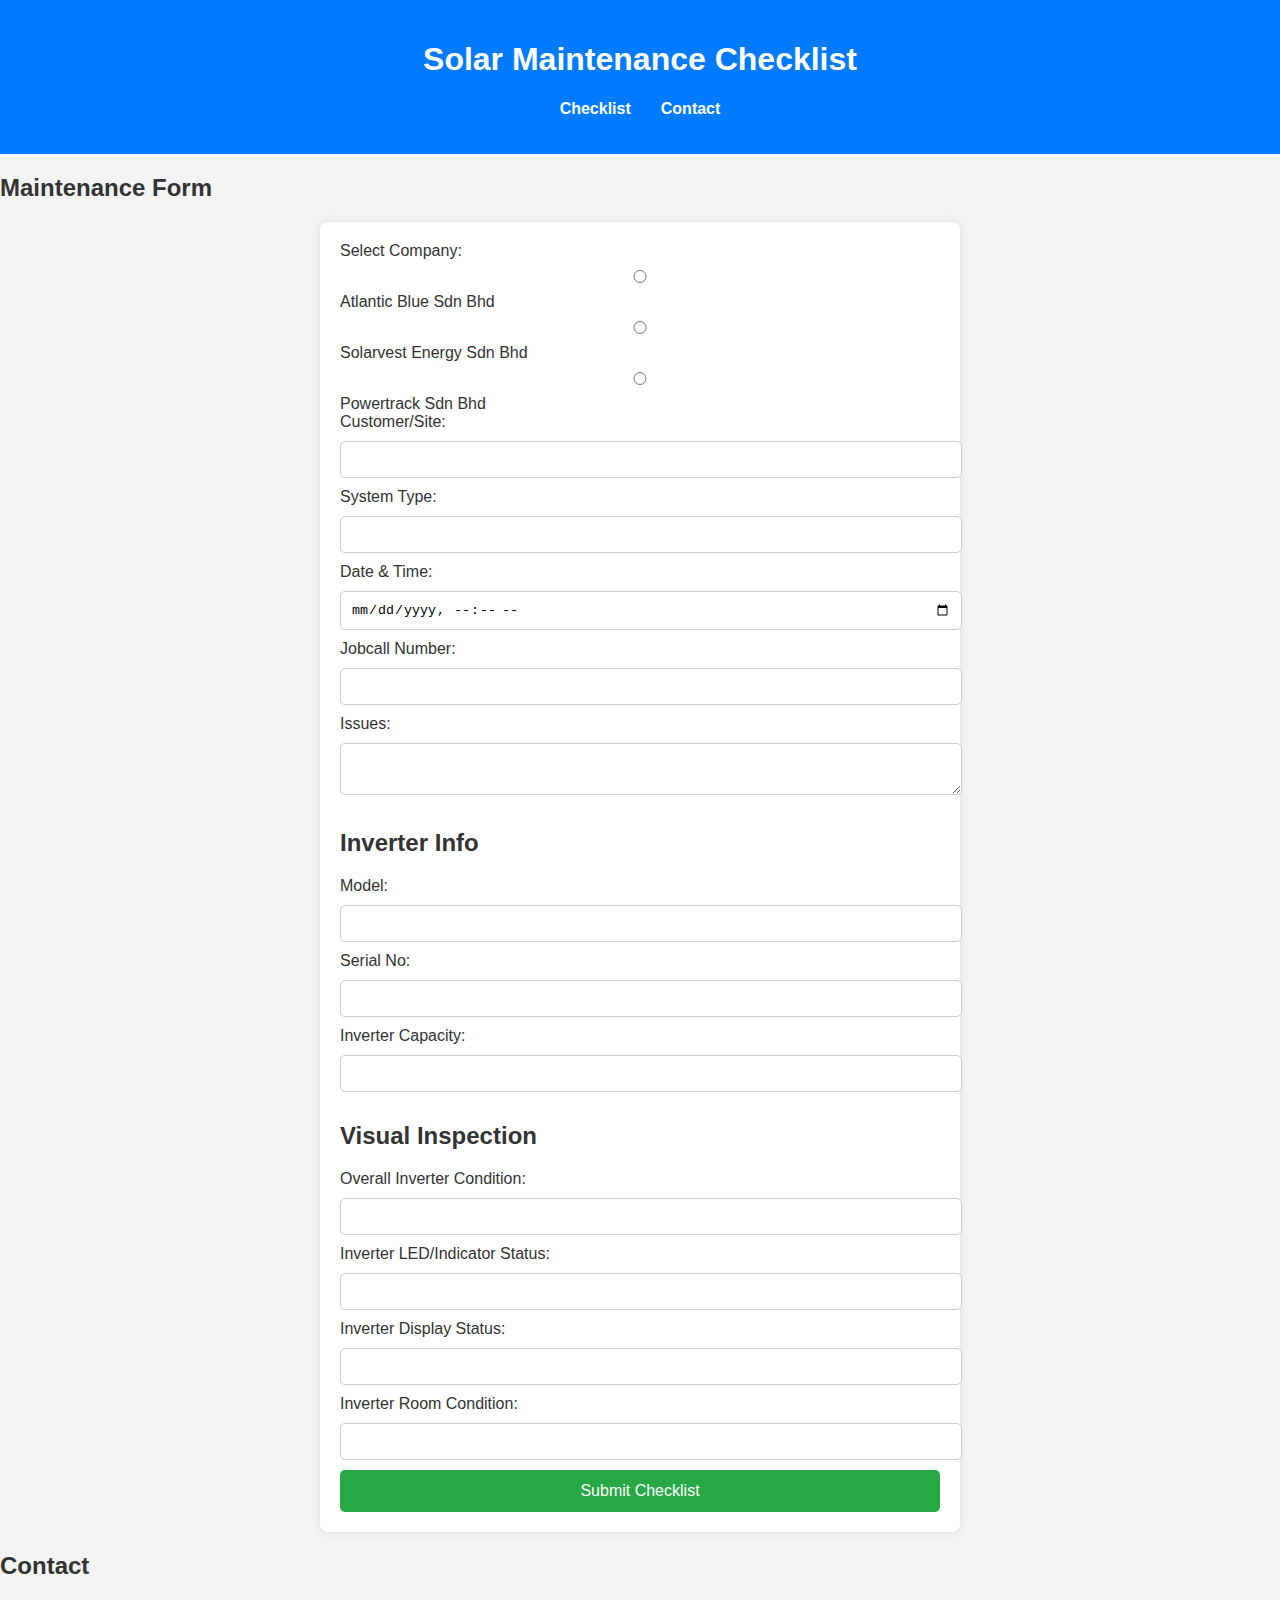
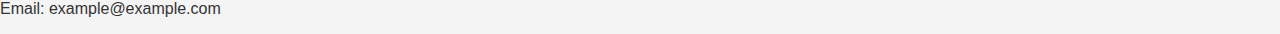
<file: index.html>
<!DOCTYPE html>
<html lang="en">
<head>
    <meta charset="UTF-8">
    <meta name="viewport" content="width=device-width, initial-scale=1.0">
    <title>Solar Maintenance Checklist</title>
    <link rel="stylesheet" href="style.css">
</head>
<body>
    <header>
        <h1>Solar Maintenance Checklist</h1>
        <nav>
            <ul>
                <li><a href="#checklist">Checklist</a></li>
                <li><a href="#contact">Contact</a></li>
            </ul>
        </nav>
    </header>
    
    <section id="checklist">
        <h2>Maintenance Form</h2>
        <form id="maintenance-form" action="mailto:marippp06@gmail.com" method="post" enctype="text/plain">
            
            <label>Select Company:</label><br>
            <input type="radio" name="company" value="Atlantic Blue Sdn Bhd"> Atlantic Blue Sdn Bhd<br>
            <input type="radio" name="company" value="Solarvest Energy Sdn Bhd"> Solarvest Energy Sdn Bhd<br>
            <input type="radio" name="company" value="Powertrack Sdn Bhd"> Powertrack Sdn Bhd<br>
            
            <label>Customer/Site:</label>
            <input type="text" name="customer-site" required><br>
            
            <label>System Type:</label>
            <input type="text" name="system-type" required><br>
            
            <label>Date & Time:</label>
            <input type="datetime-local" name="date-time" required><br>
            
            <label>Jobcall Number:</label>
            <input type="text" name="jobcall-number" required><br>
            
            <label>Issues:</label>
            <textarea name="issues" required></textarea><br>
            
            <h2>Inverter Info</h2>
            <label>Model:</label>
            <input type="text" name="inverter-model" required><br>
            
            <label>Serial No:</label>
            <input type="text" name="inverter-serial" required><br>
            
            <label>Inverter Capacity:</label>
            <input type="text" name="inverter-capacity" required><br>
            
            <h2>Visual Inspection</h2>
            <label>Overall Inverter Condition:</label>
            <input type="text" name="inverter-condition" required><br>
            
            <label>Inverter LED/Indicator Status:</label>
            <input type="text" name="inverter-led" required><br>
            
            <label>Inverter Display Status:</label>
            <input type="text" name="inverter-display" required><br>
            
            <label>Inverter Room Condition:</label>
            <input type="text" name="inverter-room" required><br>
            
            <button type="submit">Submit Checklist</button>
        </form>
    </section>
    
    <section id="contact">
        <h2>Contact</h2>
        <p>Email: example@example.com</p>
    </section>
    
    <script src="script.js"></script>
</body>
</html>
</file>
<file: style.css>
body {
    font-family: Arial, sans-serif;
    margin: 0;
    padding: 0;
    background-color: #f4f4f4;
    color: #333;
}

header {
    background-color: #007bff;
    color: white;
    padding: 20px;
    text-align: center;
}

nav ul {
    list-style: none;
    padding: 0;
    display: flex;
    justify-content: center;
}

nav ul li {
    margin: 0 15px;
}

nav ul li a {
    color: white;
    text-decoration: none;
    font-size: 16px;
    font-weight: bold;
}

form {
    max-width: 600px;
    margin: 20px auto;
    background: white;
    padding: 20px;
    border-radius: 8px;
    box-shadow: 0px 0px 10px rgba(0, 0, 0, 0.1);
}

input, select, textarea {
    width: 100%;
    padding: 10px;
    margin: 10px 0;
    border: 1px solid #ccc;
    border-radius: 5px;
}

button {
    background-color: #28a745;
    color: white;
    border: none;
    padding: 12px;
    width: 100%;
    cursor: pointer;
    font-size: 16px;
    border-radius: 5px;
}

button:hover {
    background-color: #218838;
}
</file>
